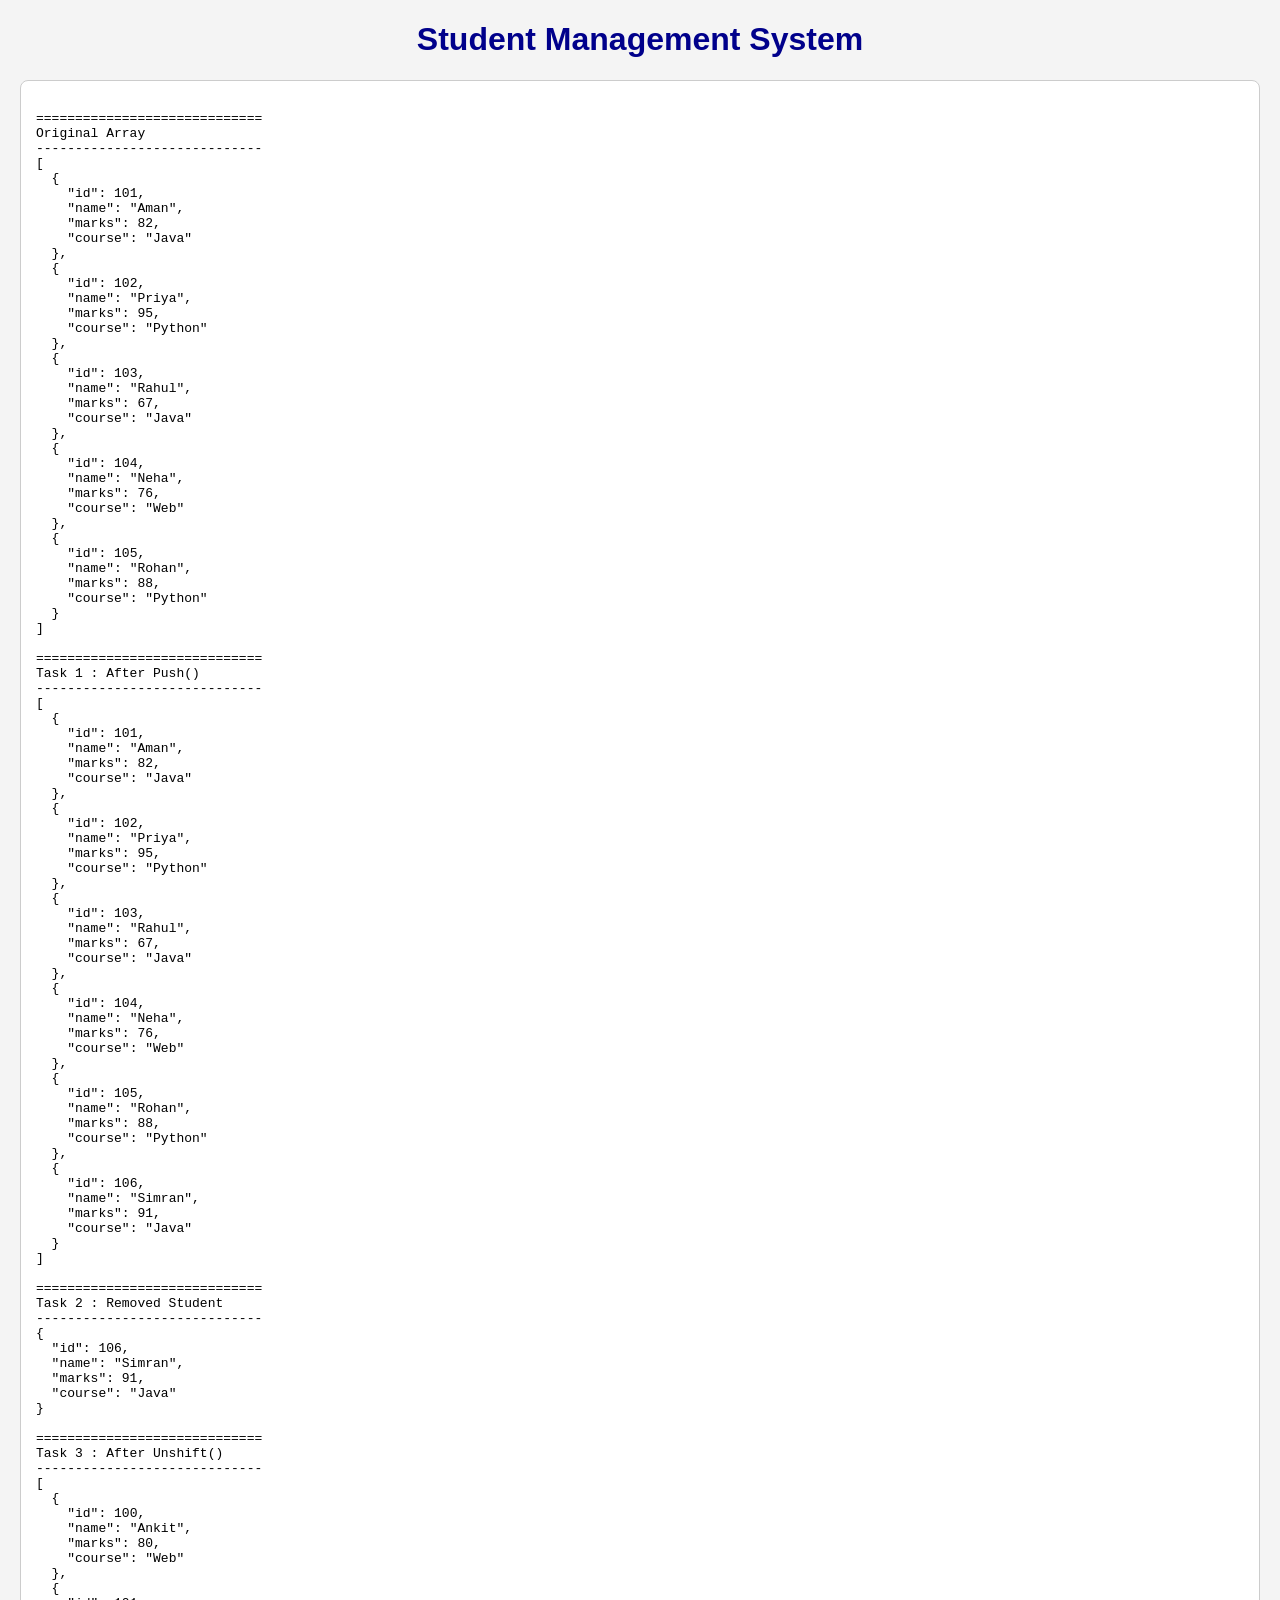
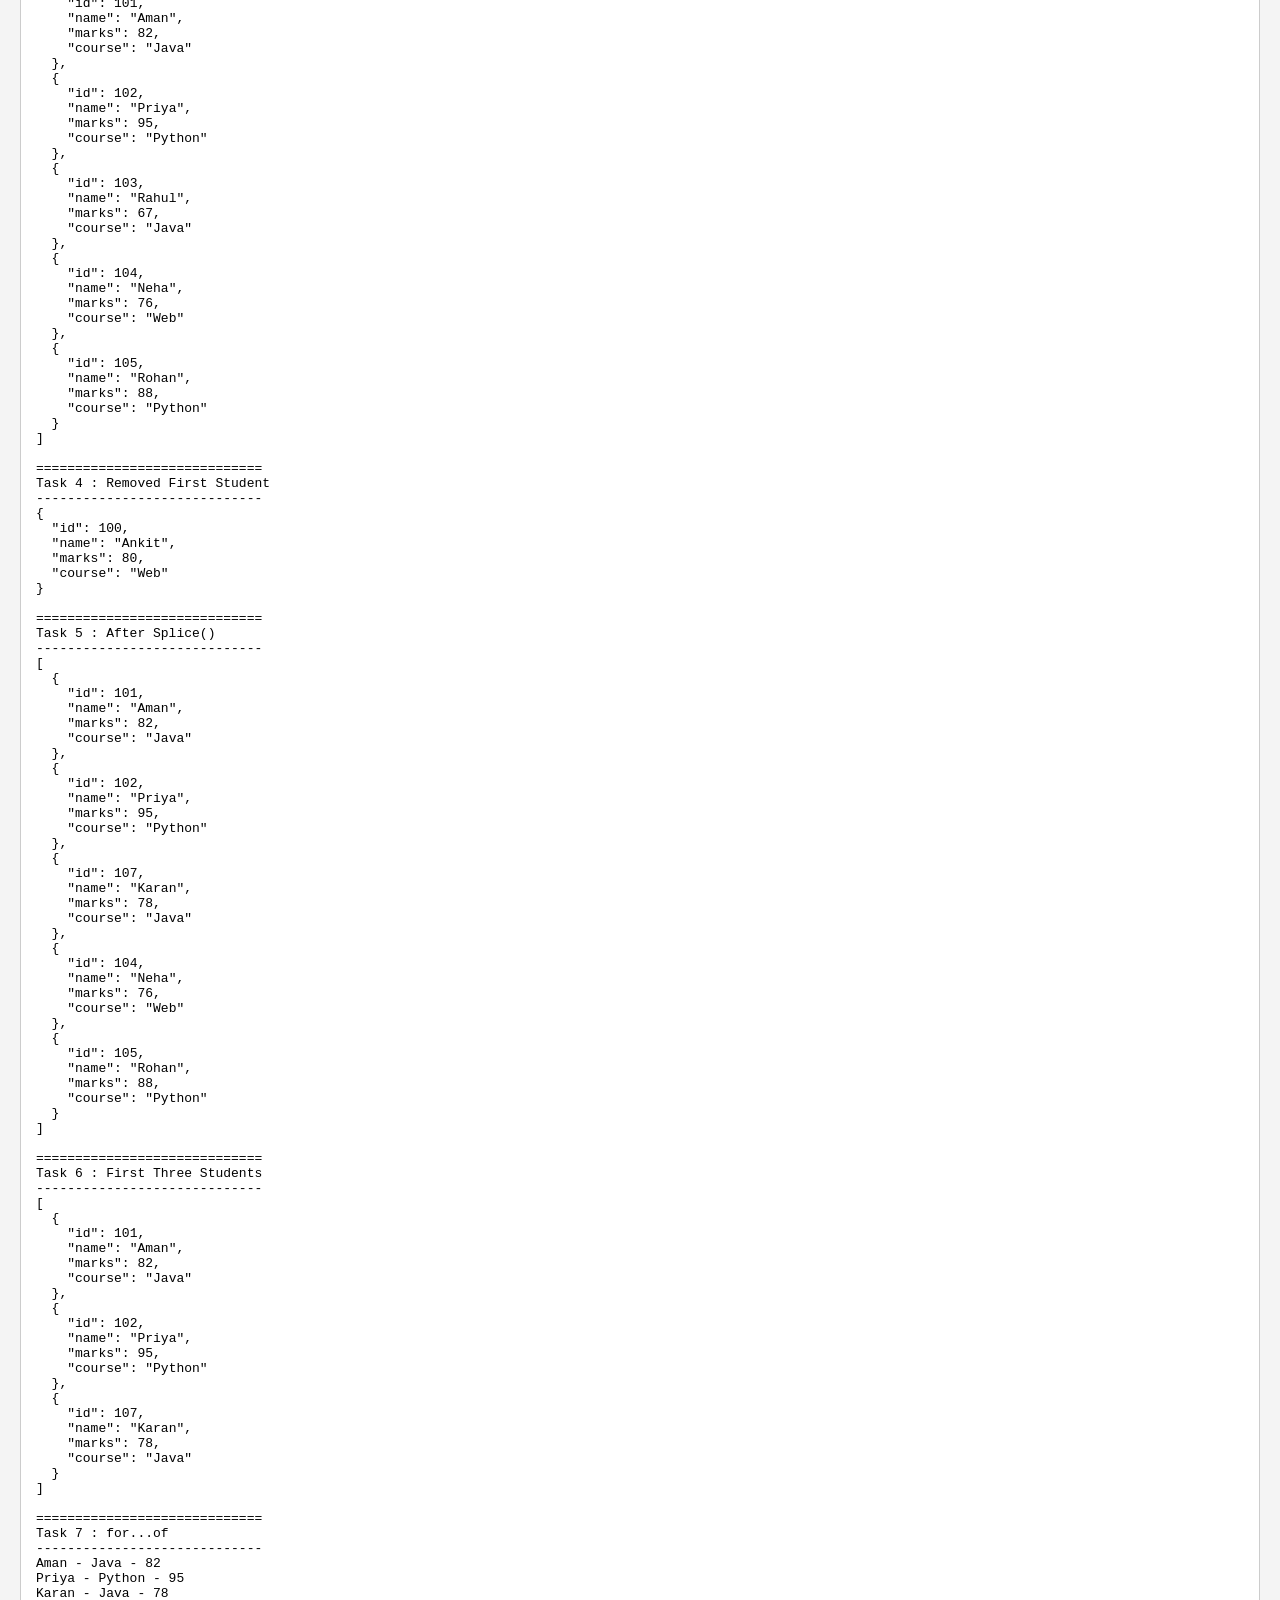
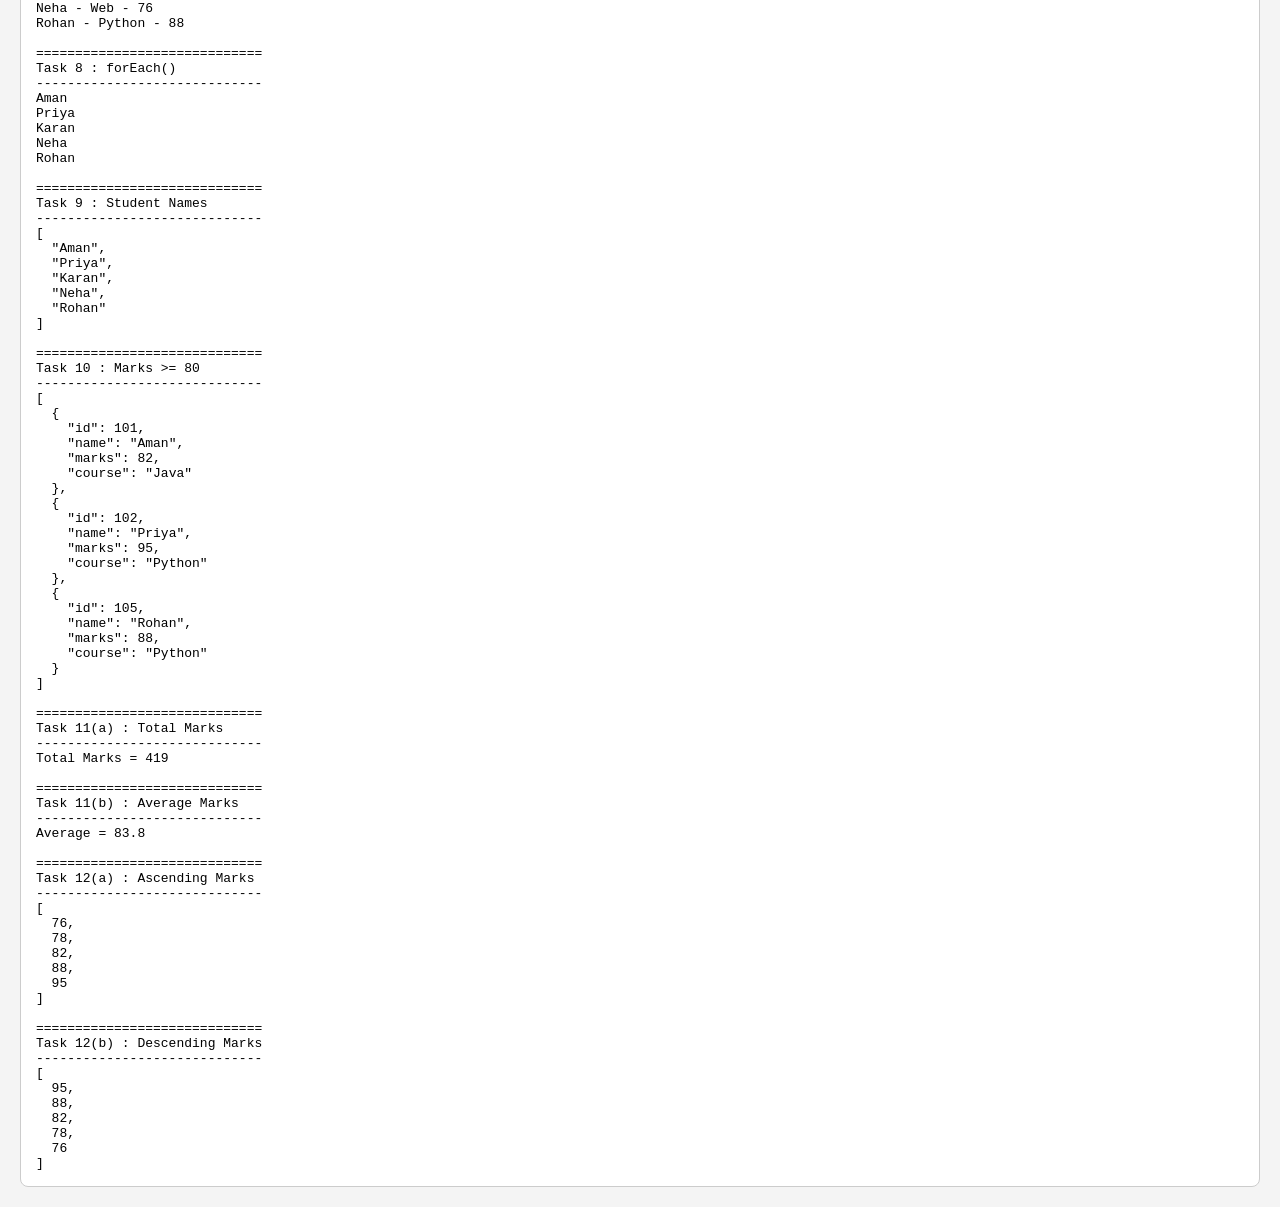
<file: Assesment-2/index.html>
<!DOCTYPE html>
<html lang="en">
<head>
    <meta charset="UTF-8">
    <meta name="viewport" content="width=device-width, initial-scale=1.0">
    <title>Student Management System</title>

    <style>
        body{
            font-family: Arial, sans-serif;
            background:#f4f4f4;
            margin:20px;
        }

        h1{
            text-align:center;
            color:darkblue;
        }

        pre{
            background:white;
            padding:15px;
            border-radius:8px;
            border:1px solid #ccc;
            white-space:pre-wrap;
        }
    </style>
</head>
<body>

    <h1>Student Management System</h1>

    <pre id="output"></pre>

    <script src="script.js"></script>

</body>
</html>
</file>
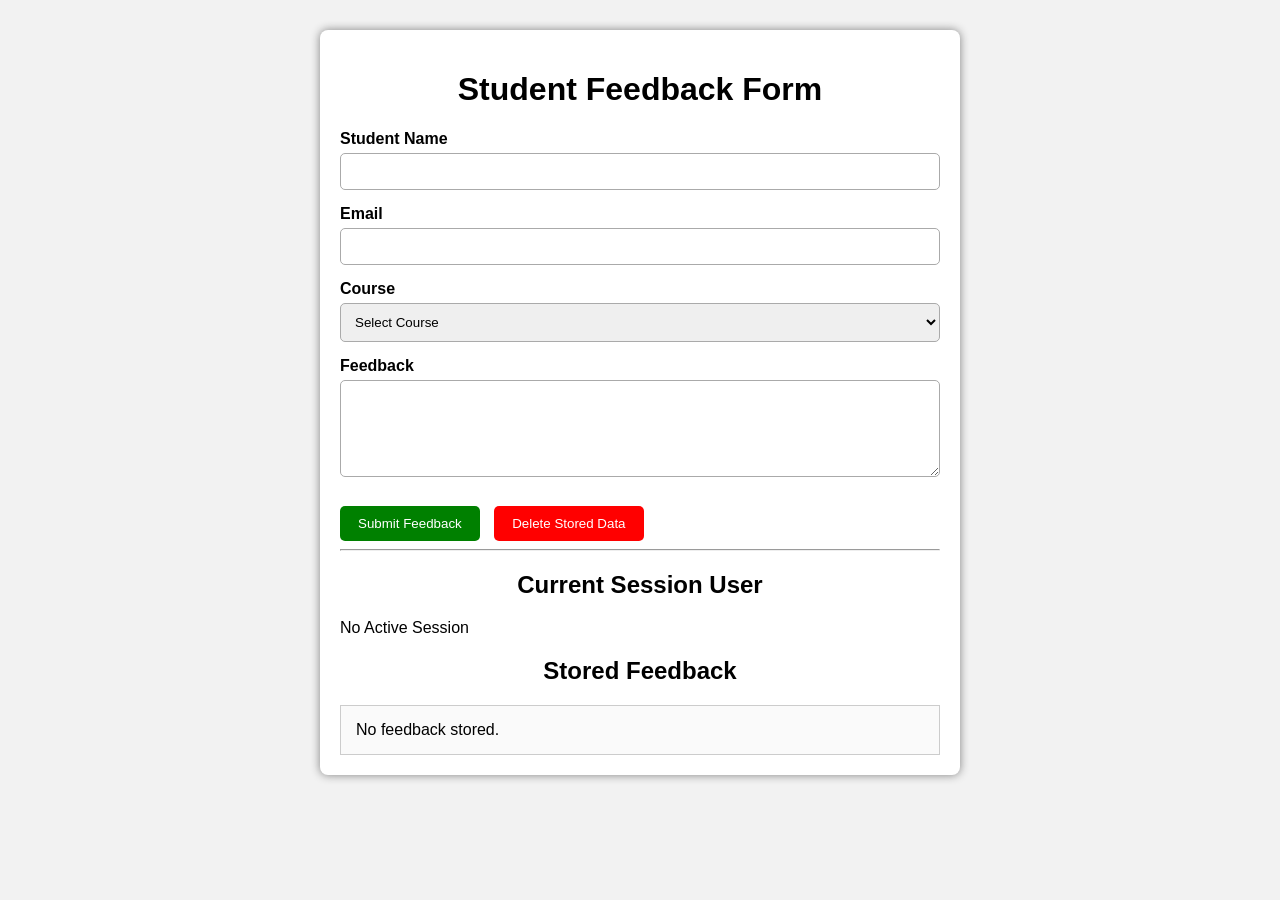
<file: Assesment-3/index.html>
<!DOCTYPE html>
<html lang="en">
<head>
    <meta charset="UTF-8">
    <title>Student Feedback Form</title>
    <link rel="stylesheet" href="style.css">
</head>
<body>

<div class="container">

    <h1>Student Feedback Form</h1>

    <form id="feedbackForm">

        <div class="form-group">
            <label>Student Name</label>
            <input type="text" id="name">
            <small class="error" id="nameError"></small>
        </div>

        <div class="form-group">
            <label>Email</label>
            <input type="email" id="email">
            <small class="error" id="emailError"></small>
        </div>

        <div class="form-group">
            <label>Course</label>
            <select id="course">
                <option value="">Select Course</option>
                <option>Java</option>
                <option>Python</option>
                <option>JavaScript</option>
                <option>C++</option>
            </select>
            <small class="error" id="courseError"></small>
        </div>

        <div class="form-group">
            <label>Feedback</label>
            <textarea id="feedback" rows="5"></textarea>
            <small class="error" id="feedbackError"></small>
        </div>

        <button type="submit">Submit Feedback</button>
        <button type="button" id="deleteBtn">Delete Stored Data</button>

    </form>

    <hr>

    <h2>Current Session User</h2>
    <p id="sessionUser">No Active Session</p>

    <h2>Stored Feedback</h2>
    <div id="storedData">
        No feedback stored.
    </div>

</div>

<script src="script.js"></script>

</body>
</html>
</file>
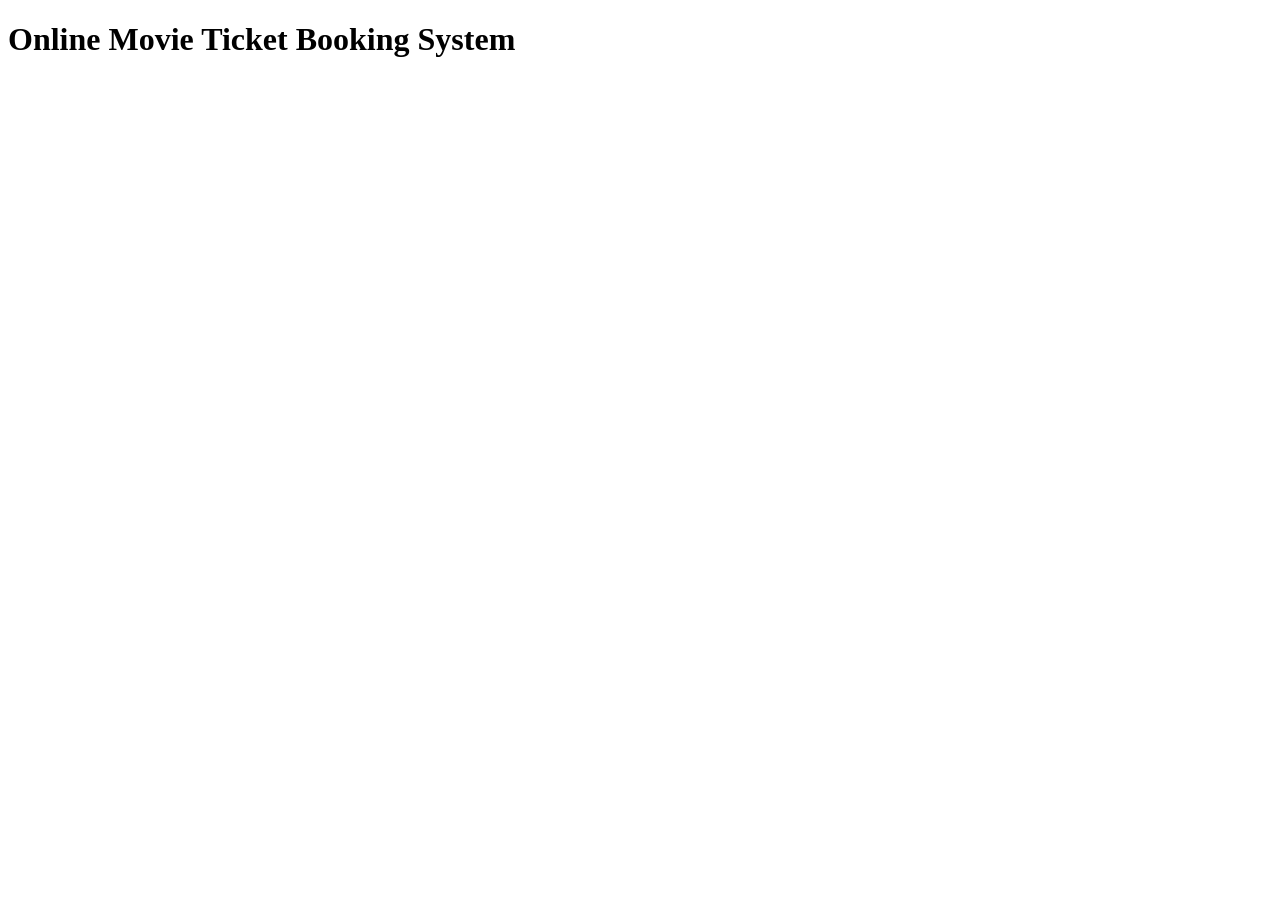
<file: Assesment-4/index.html>
<!DOCTYPE html>
<html lang="en">
<head>
    <meta charset="UTF-8">
    <meta name="viewport" content="width=device-width, initial-scale=1.0">
    <title>Online Movie Ticket Booking</title>
</head>

<body>

    <h1>Online Movie Ticket Booking System</h1>

    <script>

        // Number of seats available
        let seatsAvailable = true;


        // Create a Promise named booking
        const booking = new Promise((resolve, reject) => {

            // setTimeout() simulates an asynchronous booking process
            setTimeout(() => {

                // Check whether seats are available
                if (seatsAvailable) {

                    resolve("1. Seat Availability: Seats are available.");

                } else {

                    reject("No Seats Available.");

                }

            }, 2000);

        });


        // Promise Chaining
        booking

            // 1. Check Seat Availability
            .then((result) => {

                console.log(result);

                // Pass the result to the next .then()
                return "2. Payment: Payment processed successfully.";

            })


            // 2. Process Payment
            .then((result) => {

                console.log(result);

                // Pass the result to the next .then()
                return "3. Booking: Movie booking confirmed.";

            })


            // 3. Confirm Booking
            .then((result) => {

                console.log(result);

                // Pass the result to the next .then()
                return "4. Ticket: Movie ticket generated successfully.";

            })


            // 4. Generate Ticket
            .then((result) => {

                console.log(result);

            })


            // Handle errors
            .catch((error) => {

                console.log("Booking Failed:", error);

            });

    </script>

</body>
</html>
</file>
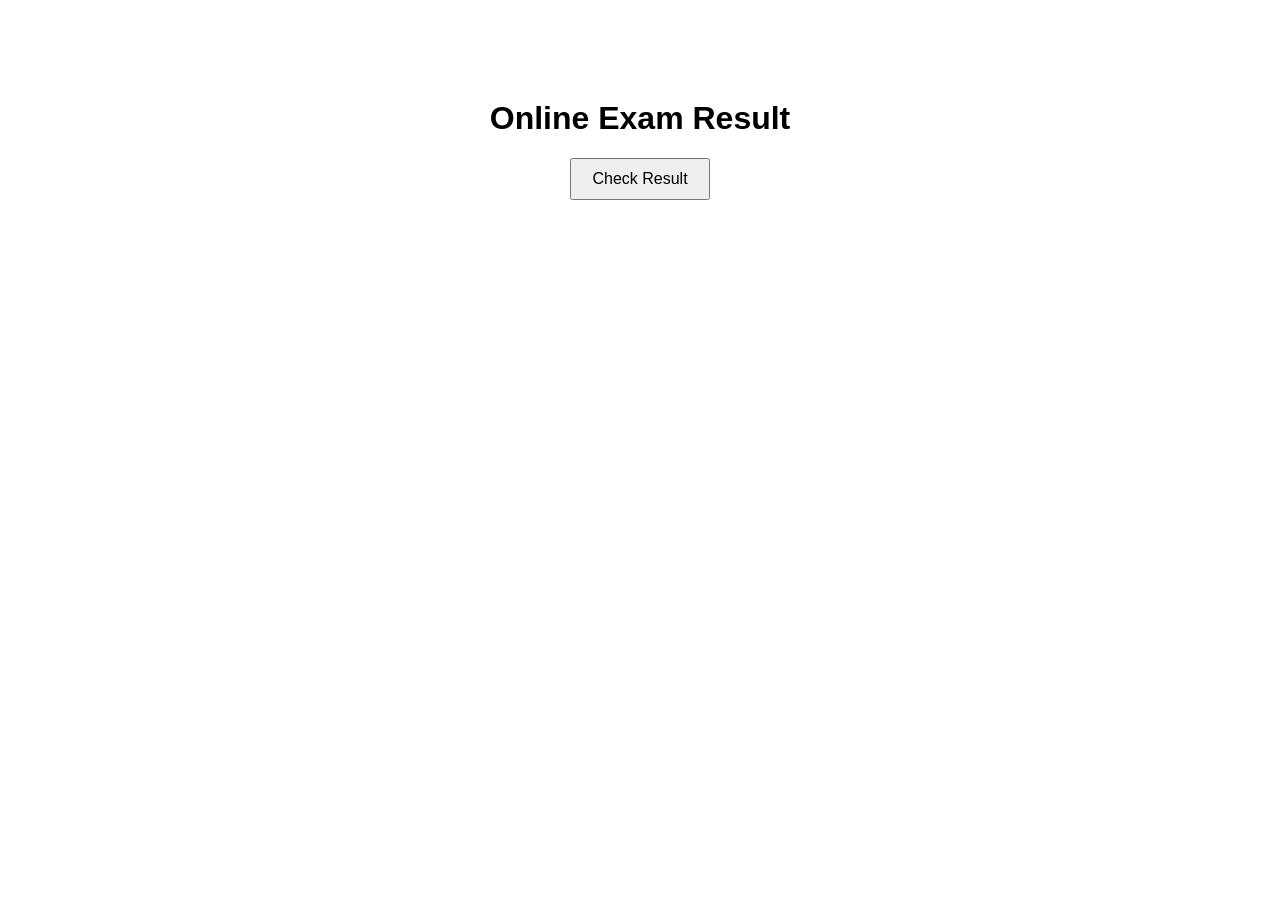
<file: Assesment-5/index.html>
<!DOCTYPE html>
<html lang="en">
<head>
    <meta charset="UTF-8">
    <meta name="viewport" content="width=device-width, initial-scale=1.0">

    <title>Online Exam Result</title>

    <style>
        body {
            font-family: Arial, sans-serif;
            text-align: center;
            margin-top: 100px;
        }

        button {
            padding: 10px 20px;
            font-size: 16px;
            cursor: pointer;
        }

        #result {
            margin-top: 20px;
            font-size: 20px;
        }
    </style>
</head>

<body>

    <h1>Online Exam Result</h1>

    <button onclick="checkResult()">Check Result</button>

    <div id="result"></div>

    <script>

        /*
         * Promise:
         * A Promise represents a value that will be available
         * in the future.
         *
         * calculateResult() returns a Promise.
         */
        function calculateResult() {

            return new Promise((resolve, reject) => {

                /*
                 * setTimeout() delays the execution by 3 seconds.
                 */
                setTimeout(() => {

                    /*
                     * resolve() means the Promise has completed
                     * successfully and provides the result.
                     */
                    resolve("Your result is ready! You scored 85 marks.");

                }, 3000);

            });
        }


        /*
         * async:
         * The async keyword makes this function asynchronous
         * and allows us to use await inside it.
         */
        async function checkResult() {

            // Display this message immediately
            document.getElementById("result").innerText =
                "Calculating your result...";

            /*
             * await:
             * await pauses this function until calculateResult()
             * finishes its Promise.
             *
             * The browser does NOT freeze.
             */
            const result = await calculateResult();

            // Display the result after 3 seconds
            document.getElementById("result").innerText = result;
        }

    </script>

</body>
</html>
</file>
<file: Assesment-3/style.css>
body{
    font-family: Arial, sans-serif;
    background:#f2f2f2;
}

.container{
    width:600px;
    margin:30px auto;
    background:white;
    padding:20px;
    border-radius:8px;
    box-shadow:0 0 10px gray;
}

h1,h2{
    text-align:center;
}

.form-group{
    margin-bottom:15px;
}

label{
    display:block;
    margin-bottom:5px;
    font-weight:bold;
}

input,select,textarea{
    width:100%;
    padding:10px;
    border:1px solid #aaa;
    border-radius:5px;
    box-sizing:border-box;
}

button{
    padding:10px 18px;
    margin-top:10px;
    cursor:pointer;
    border:none;
    border-radius:5px;
    color:white;
}

button[type="submit"]{
    background:green;
}

#deleteBtn{
    background:red;
    margin-left:10px;
}

.error{
    color:red;
    font-size:13px;
}

#storedData{
    margin-top:15px;
    padding:15px;
    border:1px solid #ccc;
    background:#fafafa;
}
</file>
